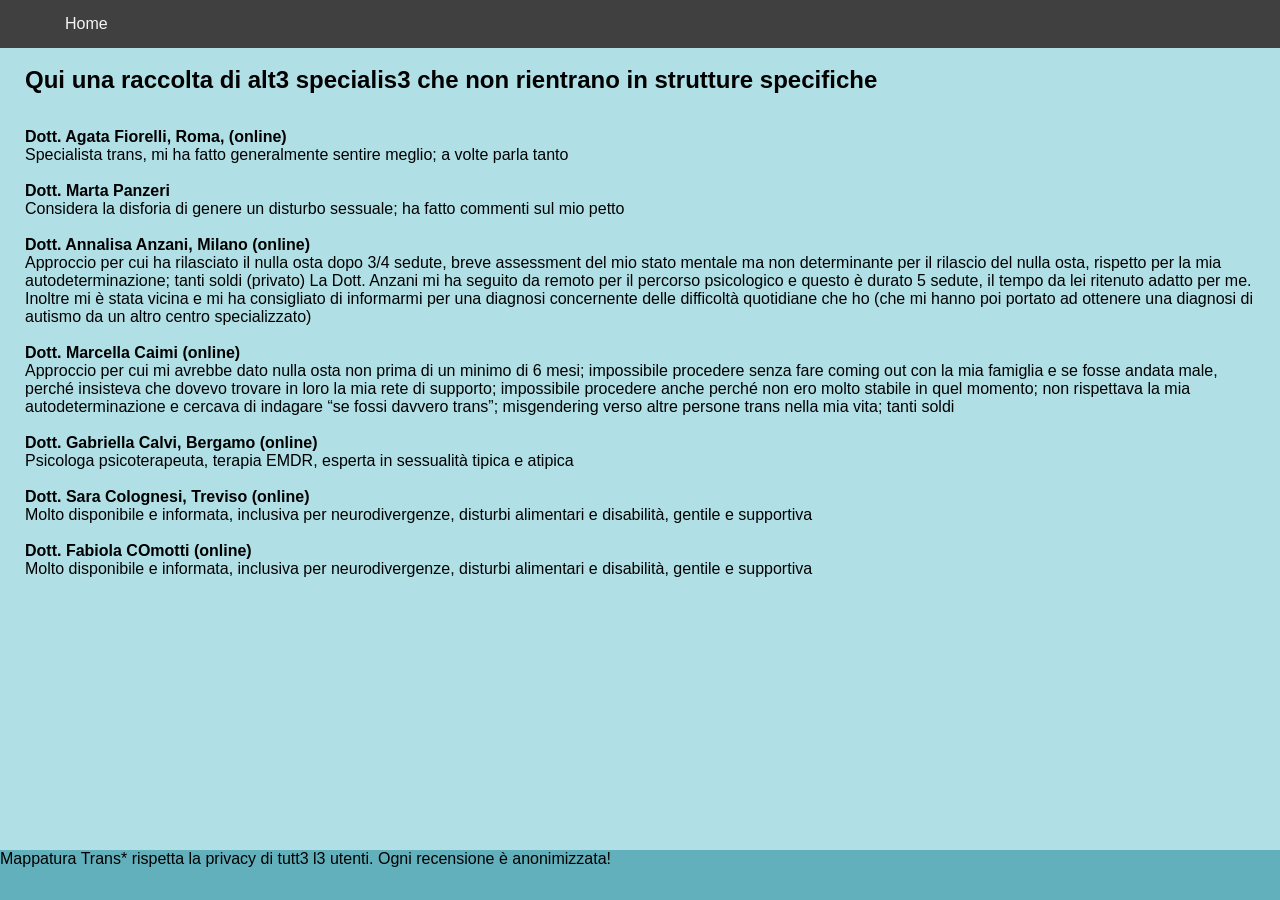
<file: 2_altriter.html>
<!DOCTYPE html>
<html lang="en">
<head>

    <link rel="stylesheet" href="resources/css/pag.css">
    <link rel="stylesheet" href="resources/css/nav.css">

    <meta charset="UTF-8">
    <meta name="viewport" content="width=device-width, initial-scale=1.0">
    <title>Abitare</title>


</head>
<body>

      <nav class="navbar">
        <ul>
          <li><a href="index.html">Home</a></li>
        </ul>
      </nav>
      
      <br>
      <h2>Qui una raccolta di alt3 specialis3 che non rientrano in strutture specifiche</h2>
      <br>


      <dl>
        <dt><strong>Dott. Agata Fiorelli, Roma, (online)</strong></dt>
        <dd>
            Specialista trans, mi ha fatto generalmente sentire meglio; a volte parla tanto
        </dd>
        <br>

        <dt><strong>Dott. Marta Panzeri</strong></dt>
        <dd>
            Considera la disforia di genere un disturbo sessuale; ha fatto commenti sul mio petto   
        </dd>  
        <br>

        <dt><strong>Dott. Annalisa Anzani, Milano (online)</strong></dt>
        <dd>
            Approccio per cui ha rilasciato il nulla osta dopo 3/4 sedute, breve assessment
            del mio stato mentale ma non determinante per il rilascio del nulla osta,
            rispetto per la mia autodeterminazione; tanti soldi (privato)
            La Dott. Anzani mi ha seguito da remoto per il percorso psicologico e questo è
            durato 5 sedute, il tempo da lei ritenuto adatto per me. Inoltre mi è stata
            vicina e mi ha consigliato di informarmi per una diagnosi concernente delle
            difficoltà quotidiane che ho (che mi hanno poi portato ad ottenere una diagnosi
            di autismo da un altro centro specializzato)        </dd>  
        <br>      

        <dt><strong>Dott. Marcella Caimi (online)</strong></dt>
        <dd>
            Approccio per cui mi avrebbe dato nulla osta non prima di un minimo di 6
            mesi; impossibile procedere senza fare coming out con la mia famiglia e se
            fosse andata male, perché insisteva che dovevo trovare in loro la mia rete di
            supporto; impossibile procedere anche perché non ero molto stabile in quel
            momento; non rispettava la mia autodeterminazione e cercava di indagare “se
            fossi davvero trans”; misgendering verso altre persone trans nella mia vita;
            tanti soldi
        </dd>  
        <br>

        <dt><strong>Dott. Gabriella Calvi, Bergamo (online)</strong></dt>
        <dd>
            Psicologa psicoterapeuta, terapia EMDR, esperta in sessualità tipica e atipica        
        </dd>  
        <br>

        <dt><strong>Dott. Sara Colognesi, Treviso (online)</strong></dt>
        <dd>
            Molto disponibile e informata, inclusiva per neurodivergenze, disturbi
            alimentari e disabilità, gentile e supportiva
        </dd>
        <br>

        <dt><strong>Dott. Fabiola COmotti (online)</strong></dt>
        <dd>
            Molto disponibile e informata, inclusiva per neurodivergenze, disturbi
            alimentari e disabilità, gentile e supportiva
        </dd>
        <br>

        
      </dl>
      <br>
      <br>
      <br>
      <br>
      
    <footer>
        Mappatura Trans* rispetta la privacy di tutt3 l3 utenti. Ogni recensione è anonimizzata!
      </footer>

</body>
</html>
</file>
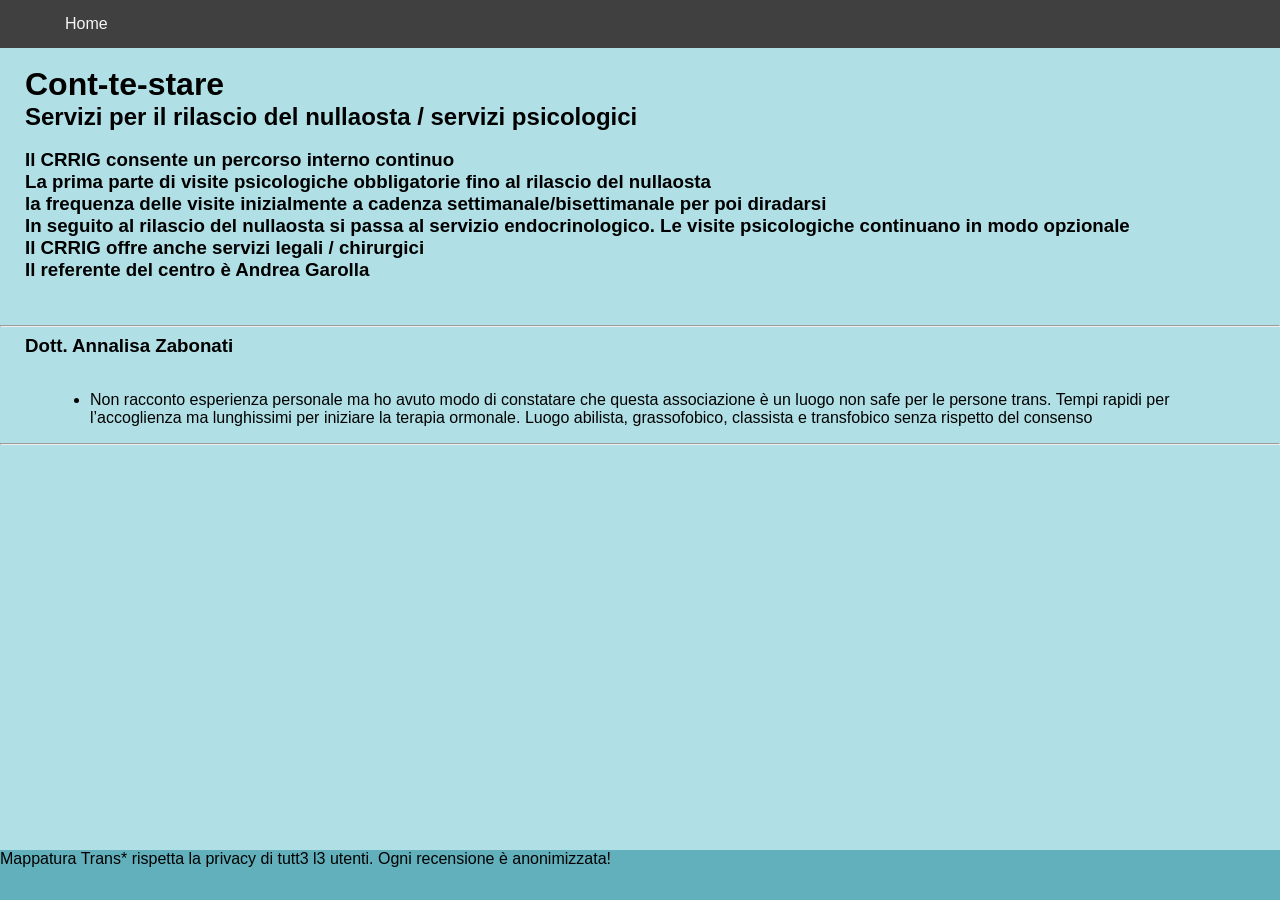
<file: 2_contestare.html>
<!DOCTYPE html>
<html lang="en">
<head>

    <link rel="stylesheet" href="resources/css/pag.css">
    <link rel="stylesheet" href="resources/css/nav.css">

    <meta charset="UTF-8">
    <meta name="viewport" content="width=device-width, initial-scale=1.0">
    <title>Mappatura-ConTeStare</title>


</head>
<body>

      <nav class="navbar">
        <ul>
          <li><a href="index.html">Home</a></li>
        </ul>
      </nav>
      
      <br>
      <h1>Cont-te-stare</h1>
      <h2>Servizi per il rilascio del nullaosta / servizi psicologici</h2>
      <br>
      <h3>Il CRRIG consente un percorso interno continuo</h3>
      <h3>La prima parte di visite psicologiche obbligatorie fino al rilascio del nullaosta</h3>
      <h3>la frequenza delle visite inizialmente a cadenza settimanale/bisettimanale per poi diradarsi</h3>
      <h3>In seguito al rilascio del nullaosta si passa al servizio endocrinologico. Le visite psicologiche continuano in modo opzionale</h3>
      <h3>Il CRRIG offre anche servizi legali / chirurgici</h3>
      <h3>Il referente del centro è Andrea Garolla</h3>
      <br>
      <br>
      
      <hr>
      <h3><strong>Dott. Annalisa Zabonati</strong></h3>
      <br>
      <ul>
        <li>
            Non racconto esperienza personale ma ho avuto modo di constatare che
            questa associazione è un luogo non safe per le persone trans. Tempi rapidi per
            l’accoglienza ma lunghissimi per iniziare la terapia ormonale. Luogo abilista,
            grassofobico, classista e transfobico senza rispetto del consenso
        </li>
      </ul>
      <hr>
      <br>
      <br>
      <br>
      <br>
      

      <footer>
        Mappatura Trans* rispetta la privacy di tutt3 l3 utenti. Ogni recensione è anonimizzata!
      </footer>




      
</body>
</html>
</file>
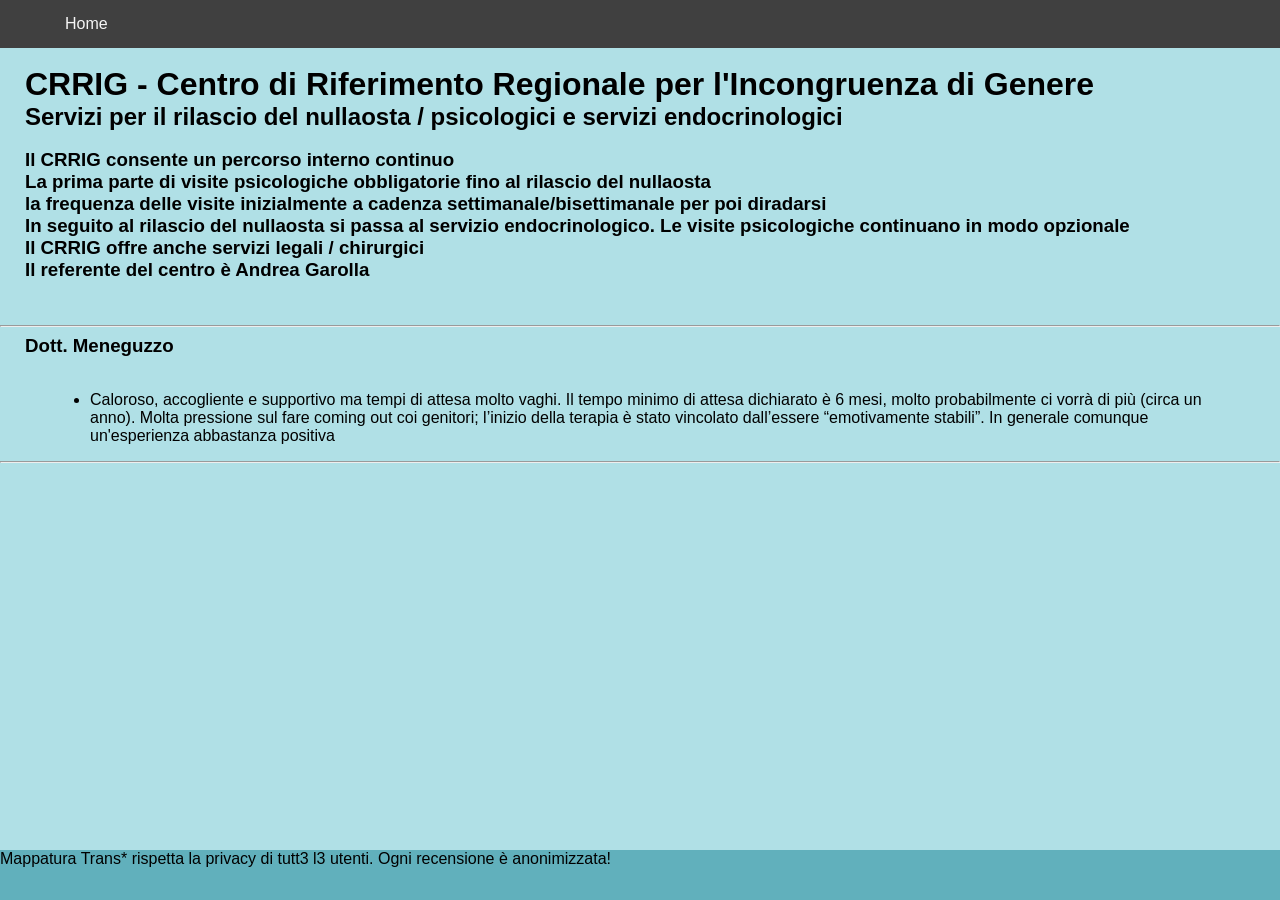
<file: 2_crrig.html>
<!DOCTYPE html>
<html lang="en">
<head>

    <link rel="stylesheet" href="resources/css/pag.css">
    <link rel="stylesheet" href="resources/css/nav.css">

    <meta charset="UTF-8">
    <meta name="viewport" content="width=device-width, initial-scale=1.0">
    <title>Mappatura-CRRIG</title>


</head>
<body>

      <nav class="navbar">
        <ul>
          <li><a href="index.html">Home</a></li>
        </ul>
      </nav>
      
      <br>
      <h1>CRRIG - Centro di Riferimento Regionale per l'Incongruenza di Genere</h1>
      <h2>Servizi per il rilascio del nullaosta / psicologici e servizi endocrinologici</h2>
      <br>
      <h3>Il CRRIG consente un percorso interno continuo</h3>
      <h3>La prima parte di visite psicologiche obbligatorie fino al rilascio del nullaosta</h3>
      <h3>la frequenza delle visite inizialmente a cadenza settimanale/bisettimanale per poi diradarsi</h3>
      <h3>In seguito al rilascio del nullaosta si passa al servizio endocrinologico. Le visite psicologiche continuano in modo opzionale</h3>
      <h3>Il CRRIG offre anche servizi legali / chirurgici</h3>
      <h3>Il referente del centro è Andrea Garolla</h3>
      <br>
      <br>

      <hr>  
      <h3><strong>Dott. Meneguzzo</strong></h3>
      <br>

      <ul>
        <li>
        Caloroso, accogliente e supportivo ma tempi di attesa molto vaghi. Il tempo minimo di attesa dichiarato è 6 mesi, molto probabilmente ci vorrà di più (circa un anno). Molta pressione sul fare coming out coi genitori; l’inizio della terapia è stato vincolato dall’essere “emotivamente stabili”. In generale comunque un'esperienza abbastanza positiva
        </li>
      </ul>
      <hr>
      <br>
      <br>
      <br>
      <br> 

       <footer>
        Mappatura Trans* rispetta la privacy di tutt3 l3 utenti. Ogni recensione è anonimizzata!
      </footer>  
 
      
</body>
</html>
</file>
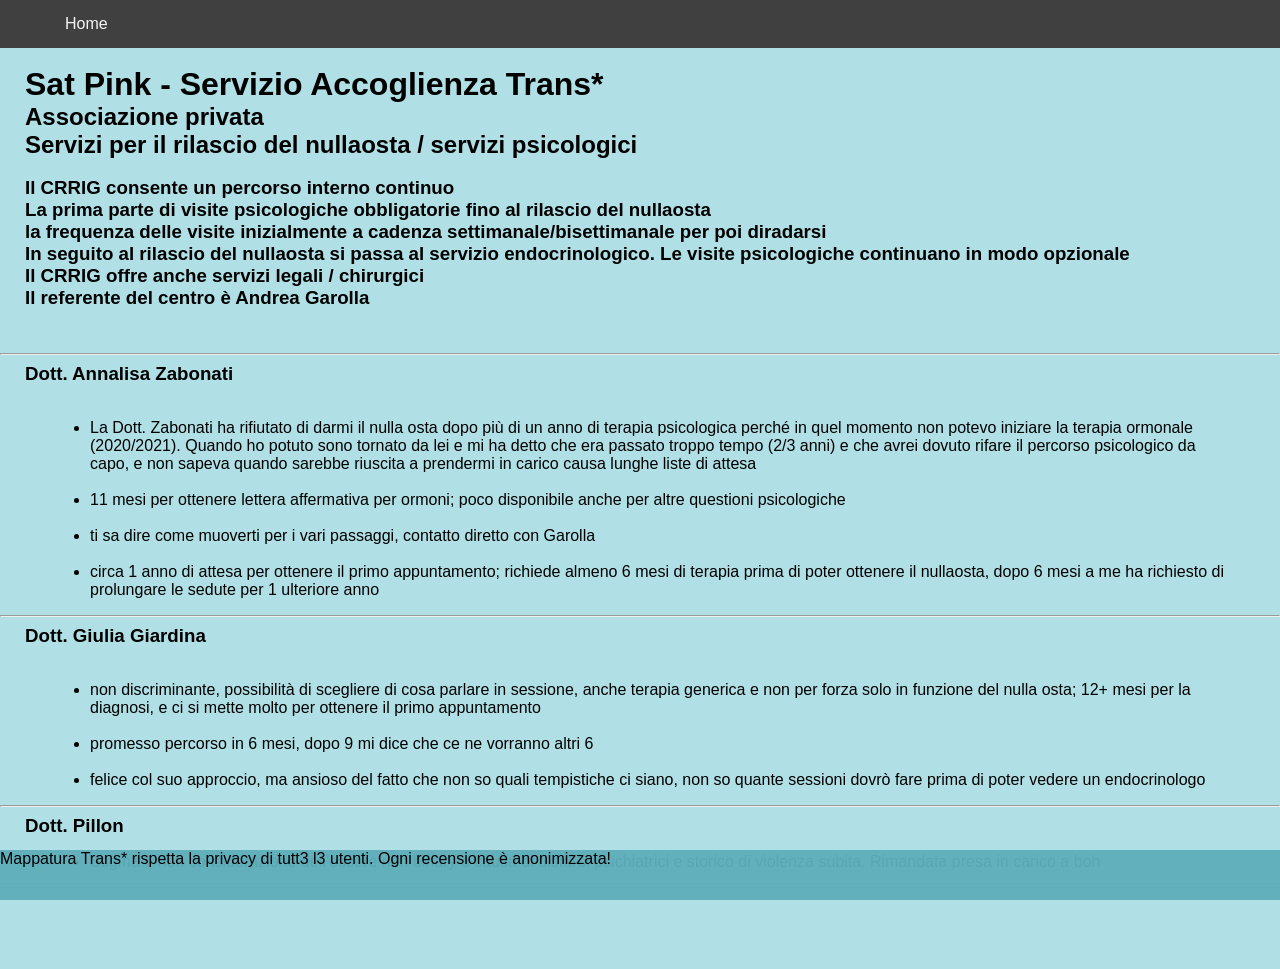
<file: 2_sat.html>
<!DOCTYPE html>
<html lang="en">
<head>

    <link rel="stylesheet" href="resources/css/pag.css">
    <link rel="stylesheet" href="resources/css/nav.css">

    <meta charset="UTF-8">
    <meta name="viewport" content="width=device-width, initial-scale=1.0">
    <title>Mappatura - SatPink</title>


</head>
<body>

      <nav class="navbar">
        <ul>
          <li><a href="index.html">Home</a></li>
        </ul>
      </nav>
      
      <br>
      <h1>Sat Pink - Servizio Accoglienza Trans*</h1>
      <h2>Associazione privata</h2>
      <h2>Servizi per il rilascio del nullaosta / servizi psicologici</h2>
      <br>
      <h3>Il CRRIG consente un percorso interno continuo</h3>
      <h3>La prima parte di visite psicologiche obbligatorie fino al rilascio del nullaosta</h3>
      <h3>la frequenza delle visite inizialmente a cadenza settimanale/bisettimanale per poi diradarsi</h3>
      <h3>In seguito al rilascio del nullaosta si passa al servizio endocrinologico. Le visite psicologiche continuano in modo opzionale</h3>
      <h3>Il CRRIG offre anche servizi legali / chirurgici</h3>
      <h3>Il referente del centro è Andrea Garolla</h3>
      <br>
      <br>
      
      <hr>
      <h3><strong>Dott. Annalisa Zabonati</strong></h3>
      <br>
      <ul>
        <li>
          La Dott. Zabonati ha rifiutato di darmi il nulla osta dopo più di un anno di
          terapia psicologica perché in quel momento non potevo iniziare la terapia
          ormonale (2020/2021). Quando ho potuto sono tornato da lei e mi ha detto
          che era passato troppo tempo (2/3 anni) e che avrei dovuto rifare il percorso
          psicologico da capo, e non sapeva quando sarebbe riuscita a prendermi in
          carico causa lunghe liste di attesa
        </li>
        <br>
        <li>
          11 mesi per ottenere lettera affermativa per ormoni; poco disponibile anche per altre questioni psicologiche
        </li>
        <br>
        <li>
          ti sa dire come muoverti per i vari passaggi, contatto diretto con Garolla
        </li>
        <br>
        <li>
          circa 1 anno di attesa per ottenere il primo appuntamento;
          richiede almeno 6 mesi di terapia prima di poter ottenere il nullaosta, dopo 6
          mesi a me ha richiesto di prolungare le sedute per 1 ulteriore anno
        </li>
      </ul>
      <hr>

      <h3><strong>Dott. Giulia Giardina</strong></h3>
      <br>
      <ul>
        <li>
          non discriminante, possibilità di scegliere di cosa parlare
          in sessione, anche terapia generica e non per forza solo in funzione del nulla
          osta; 12+ mesi per la diagnosi, e ci si mette molto per ottenere il primo
          appuntamento
        </li>
        <br>
        <li>
          promesso percorso in 6 mesi, dopo 9 mi dice che ce ne vorranno altri 6        </li>
        <br>
        <li>
          felice col suo approccio, ma ansioso del fatto che non so quali
          tempistiche ci siano, non so quante sessioni dovrò fare prima di poter vedere
          un endocrinologo        
        </li>
      </ul>
      <hr>

      <h3><strong>Dott. Pillon</strong></h3>
      <ul>
        <li>
          Stigma e non considerazione
          dell’essere non binary a causa di disturbi psichiatrici e storico di violenza
          subita. Rimandata presa in carico a boh
        </li>
      </ul>
      <hr>
      <br>
      <br>
      <br>
      <br>
      


      <footer>
        Mappatura Trans* rispetta la privacy di tutt3 l3 utenti. Ogni recensione è anonimizzata!
      </footer>

</body>
</html>
</file>
<file: resources/css/pag.css>
.text {
    font-size: 15px;
    padding-left: 20px;
}

body{
  margin: 0px;
}

body{
  background-color: powderblue;
}

main {
  margin-left: 20px;
  margin-right: 20px;
}
h2{
  text-align: left;
  margin: 0px;
  margin-left: 25px;
  padding: 0px;
}

p{
  line-height:30px;
  margin-left: 25px;
  margin-right: 25px;
  font-weight: bold;
}

h3{
  text-align: left;
  margin: 0px;
  margin-left: 25px;
  padding: 0px;
  font-weight: bold;
}

h1{
  text-align: left;
  margin: 0px;
  margin-left: 25px;
  padding: 0px;
}

h4{
  text-align: left;
  margin: 0px;
  margin-left: 50px;
  margin-right: 50px;
  padding: 0px;  
}
li{
  text-align: left;
  margin: 0px;
  margin-left: 50px;
  margin-right: 50px;
  padding: 0px;  
}

dt{
  text-align: left;
  margin: 0px;
  margin-left: 25px;
  margin-right: 25px;
  padding: 0px;   
}
dd{
  text-align: left;
  margin: 0px;
  margin-left: 25px;
  margin-right: 25px;
  padding: 0px;   
}

p1{
  text-align: left;
  margin: 0px;
  margin-left: 25px;
  margin-right: 25px;
  padding: 0px;   
}
h2{
  font-family: Arial, Helvetica, sans-serif;
}
h1{
  font-family: Arial, Helvetica, sans-serif;
}
h4{
  font-family: Arial, Helvetica, sans-serif;
}
h3{
  font-family: Arial, Helvetica, sans-serif;
}
dt{
   font-family: Arial, Helvetica, sans-serif;
}
dd{
  font-family: Arial, Helvetica, sans-serif;  
}
li{
  font-family: Arial, Helvetica, sans-serif; 
}
p{
  font-family: Arial, Helvetica, sans-serif;
}

footer{
    position: fixed; 
    bottom: 0;
    left: 0;
    right: 0;
    height: 50px;
  background-color: rgba(94, 174, 187, 0.961);
  font-family: Arial, Helvetica, sans-serif;
}
</file>
<file: resources/css/nav.css>
.navbar ul{
  list-style-type: none;
  background-color: hsl(0, 0%, 25%);
  padding: 0px;
  margin: 0px;
  overflow: hidden;
}
.navbar a{
  color: whitesmoke;
  text-decoration:none;
  padding: 15px;
  display: block;
  text-align: center;

}
.navbar a:hover{
  background-color: hsl(0, 0%, 10%);

}
.navbar li{
  float: left;
}
h2{
  font-family: Arial, Helvetica, sans-serif;
}
h1{
  font-family: Arial, Helvetica, sans-serif;
}
h4{
  font-family: Arial, Helvetica, sans-serif;
}
h3{
  font-family: Arial, Helvetica, sans-serif;
}
</file>
